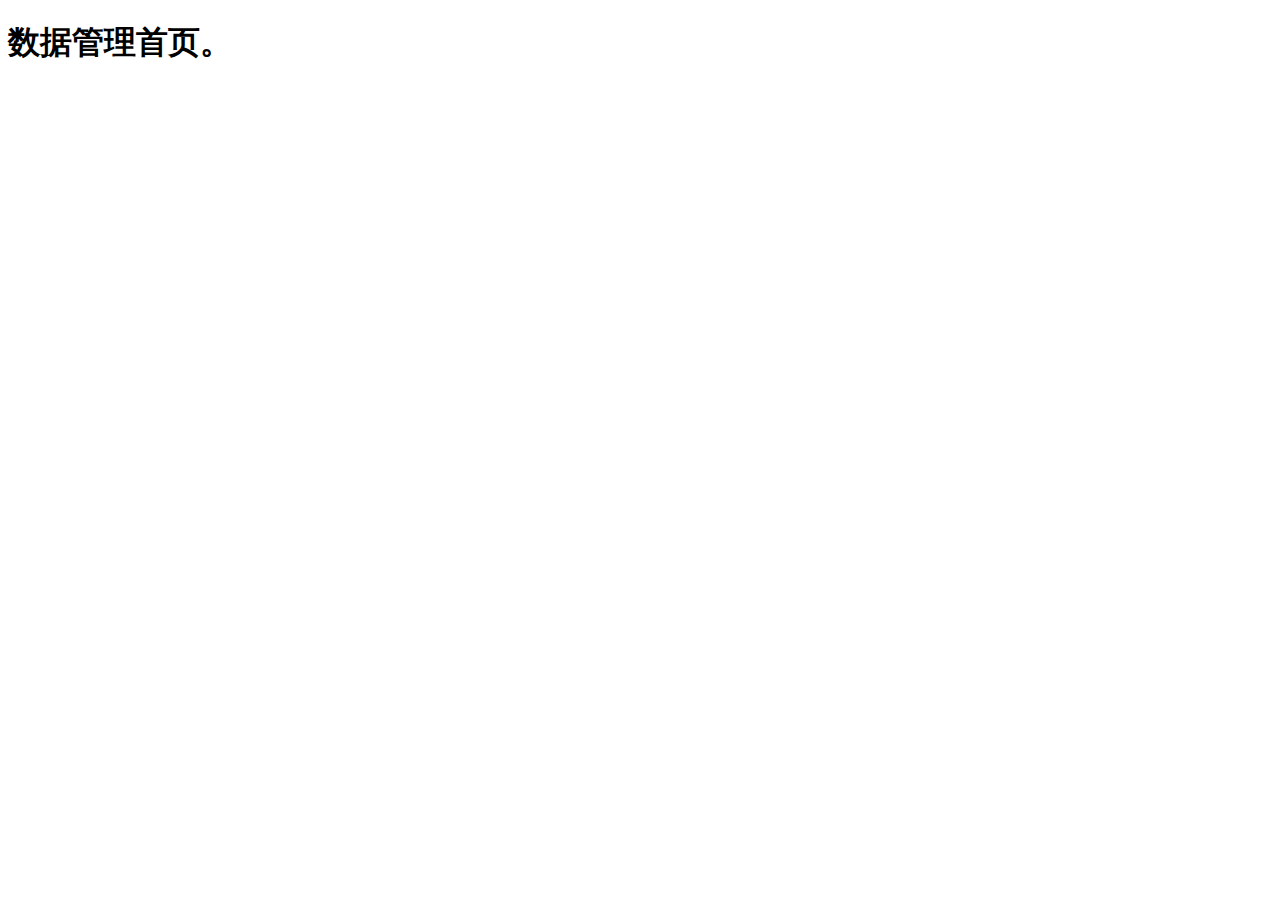
<file: jobman-proc/src/main/resources/templates/index.html>
<!DOCTYPE html PUBLIC "-//W3C//DTD XHTML 1.0 Transitional//EN"
  "http://www.w3.org/TR/xhtml1/DTD/xhtml1-transitional.dtd">
<html xmlns:th="http://www.thymeleaf.org">
<head>
    <meta http-equiv="Content-Type" content="text/html; charset=gbk" />
    <meta http-equiv="X-UA-Compatible" content="IE=edge"/>
    <title>���ݹ�����ҳ</title>
    <script th:src="@{/test.js}" src="" type="text/javascript"></script>
    <script th:src="@{__${@environment.getProperty('gtcloud.statics.basePath')}__/3rdjs/polyfill.js}" src="" type="text/javascript"></script>    
</head>
<body>
<h1>���ݹ�����ҳ��</h1>
</body>
</html>
</file>
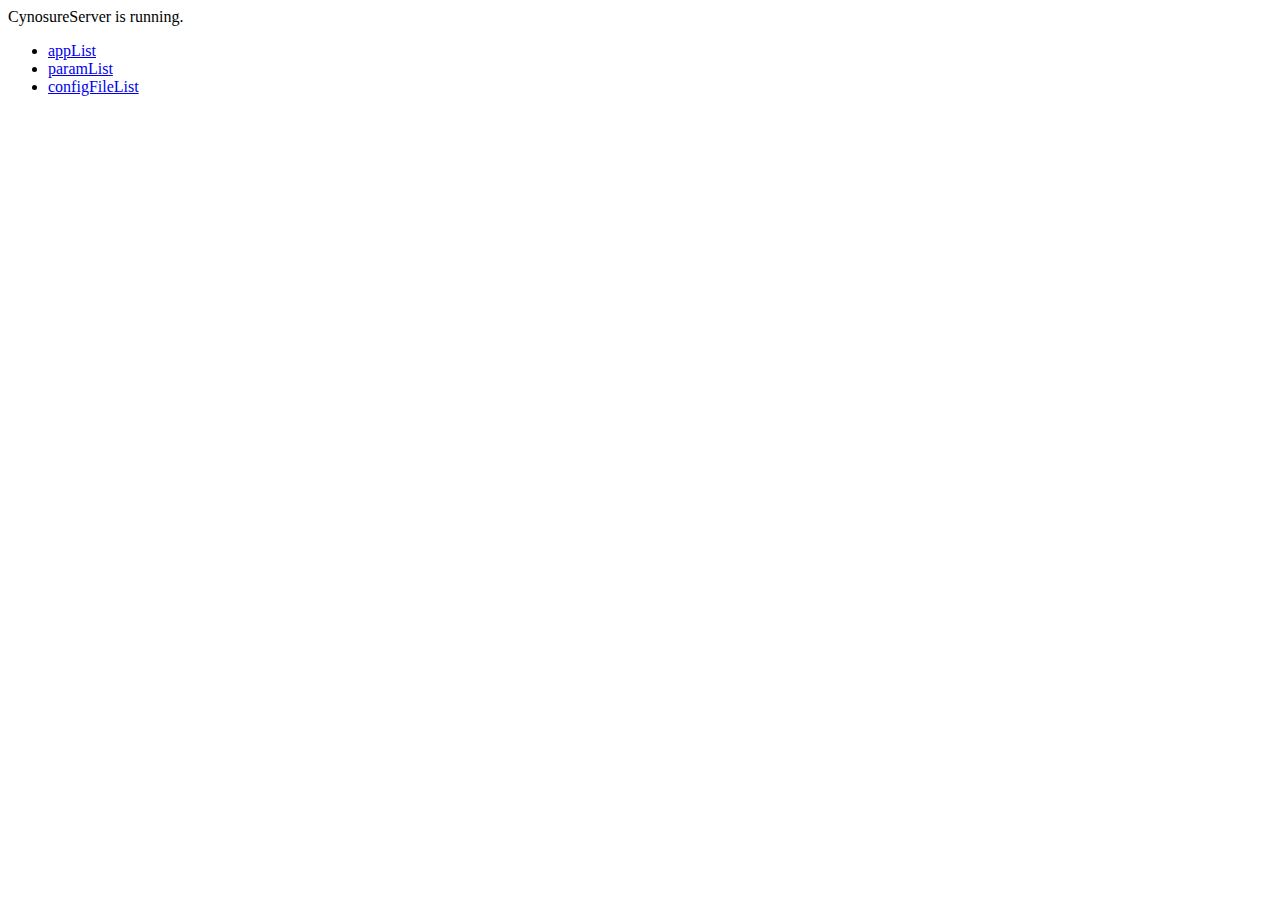
<file: plxn_cynosure/etc/resbundles/gt4.cynosure/doc4web/index.html>
<html>
<head></head>
<body>CynosureServer is running.</body>
<table>
  <ul>
    <li><a href="/cynosure/v1/apps?debug=1&encode=gbk">appList</a></li>
    <li><a href="/cynosure/v1/params?debug=1&encode=gbk">paramList</a></li>
    <li><a href="/cynosure/v1/filelist?debug=1&encode=gbk">configFileList</a></li>
  </ul>
</table>
</html>
</file>
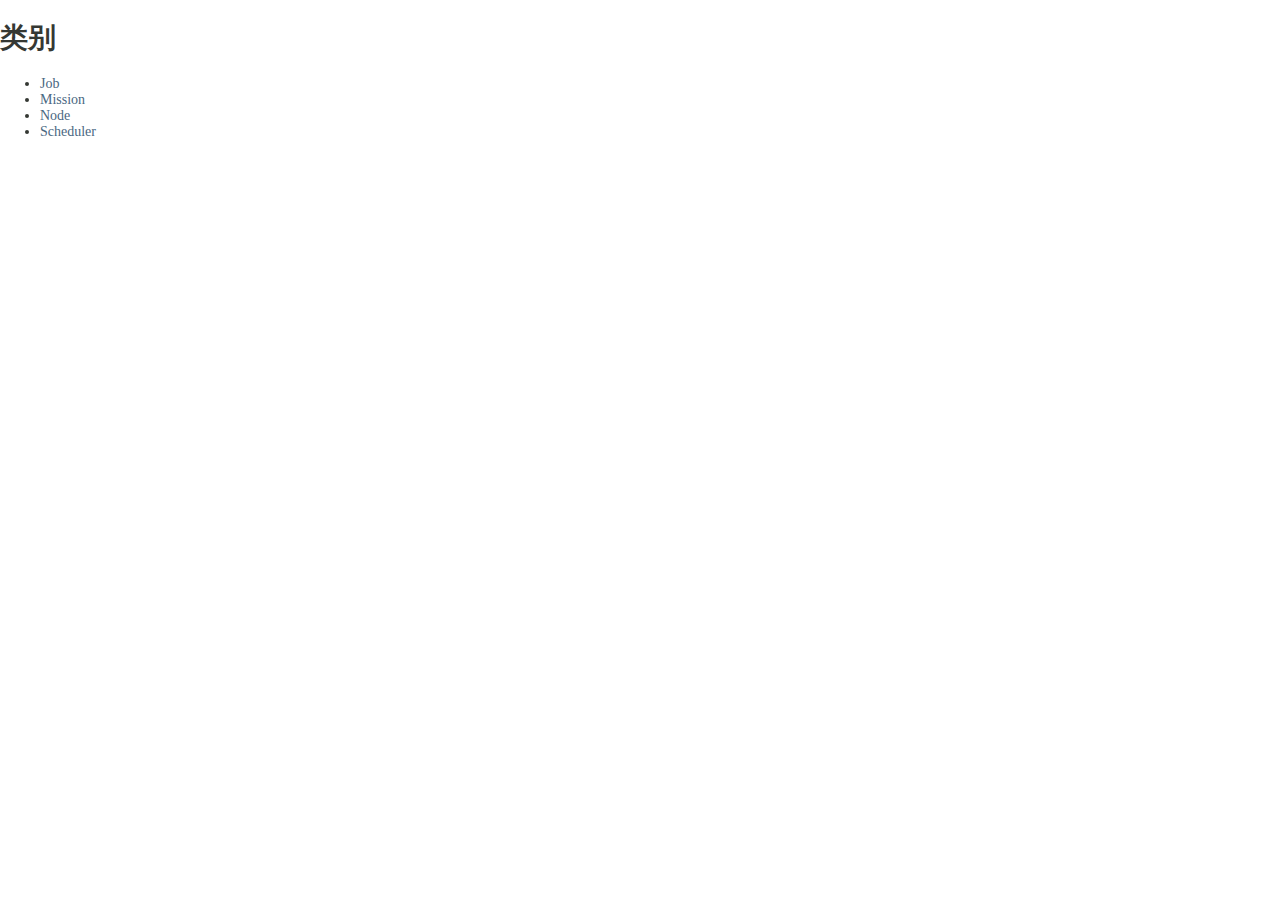
<file: jobman-sched/src/main/resources/static/dump/category.html>
<!DOCTYPE html>
<html>
<head>
    <meta http-equiv="Content-Type" content="text/html; charset=gbk"/>
    <meta http-equiv="X-UA-Compatible" content="IE=edge"/>
    <link rel="stylesheet" type="text/css" href="t.css" title="Style">
</head>

<body>
<h1 title="���" class="bar"><strong>���</strong></h1>
<div class="indexContainer">
    <ul>
        <li><a href="subcategory-job.html" target="subcategoryFrame">Job</a></li>
        <li><a href="subcategory-mission.html" target="subcategoryFrame">Mission</a></li>
        <li><a href="subcategory-node.html" target="subcategoryFrame">Node</a></li>        
        <li><a href="subcategory-scheduler.html" target="subcategoryFrame">Scheduler</a></li>
    </ul>
</div>
<p>&nbsp;</p>
</body>
</html>
</file>
<file: jobman-sched/src/main/resources/static/dump/t.css>
body {
    background-color:#ffffff;
    color:#353833;
    font-size:14px;
    margin:0;
}
a:link, a:visited {
    text-decoration:none;
    color:#4A6782;
}
a:hover, a:focus {
    text-decoration:none;
    color:#bb7a2a;
}
a:active {
    text-decoration:none;
    color:#4A6782;
}
a[name] {
    color:#353833;
}
a[name]:hover {
    text-decoration:none;
    color:#353833;
}

.mapTable {
    border-right: 1px solid #BB88BB;
    border-bottom: 1px solid #BB88BB;
}

.mapTd {
    border-left: 1px solid #BB88BB;
    border-top: 1px solid #BB88BB;
}

.mapTdWarn {
    border-left: 1px solid #BB88BB;
    border-top: 1px solid #BB88BB;
    background: #FF8888;
}

.mapTr_0 {
    background: #EEEEFF;
    font-weight: bold;
    text-align: center;
}

.mapTr {
    text-align: center;
}

.jobTr {
    text-align: left;
}
</file>
